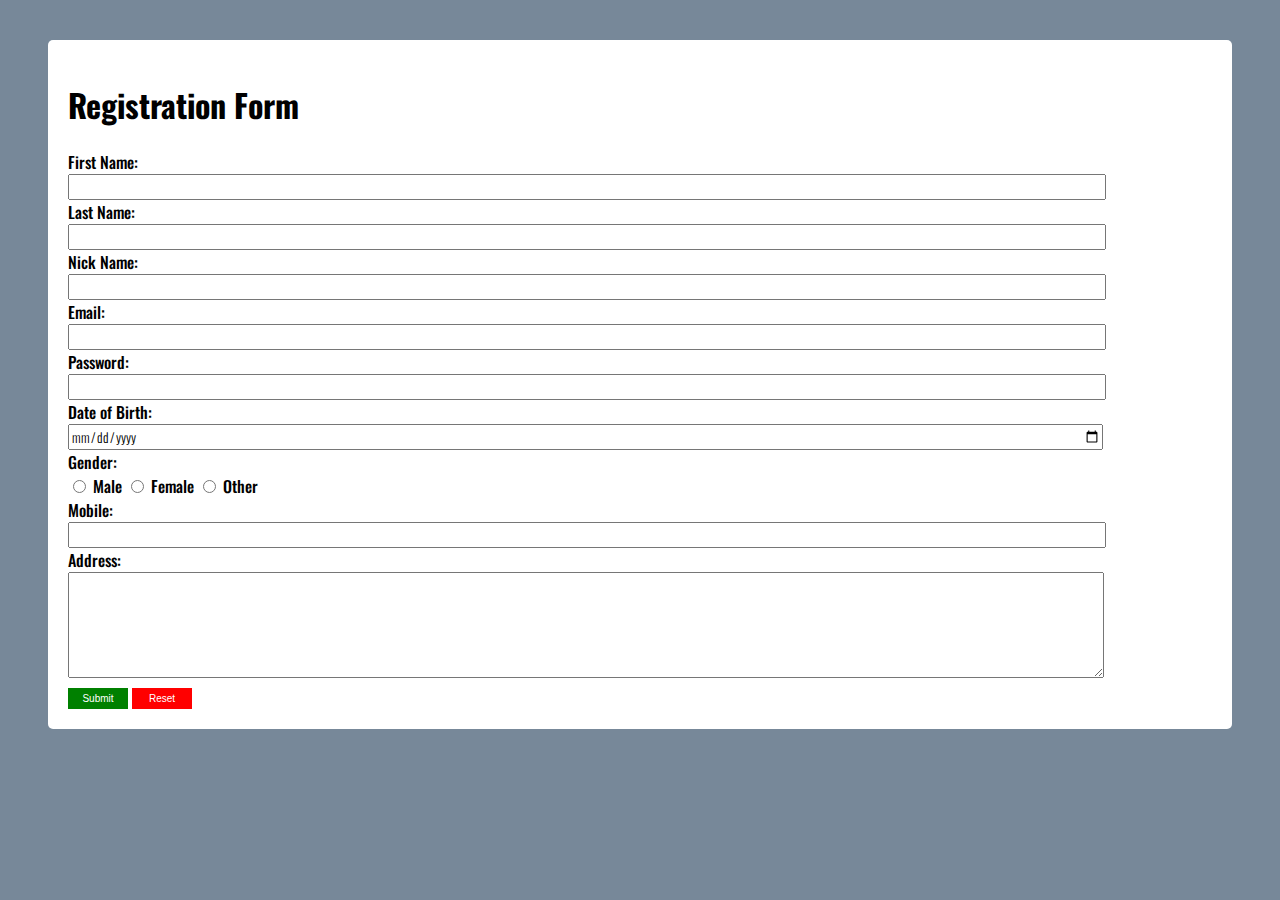
<file: form_css.html>
<!DOCTYPE html>

<html>
    <head>
        <title> Registration Form</title>
        <link rel ="stylesheet" href= "style.css" >
        <link rel="preconnect" href="https://fonts.googleapis.com">
        <link rel="preconnect" href="https://fonts.gstatic.com" crossorigin>
        <link href="https://fonts.googleapis.com/css2?family=Oswald:wght@200..700&display=swap" rel="stylesheet">
    </head>

    <body>
        <div class="container">
            <h1>Registration Form</h1>

            <form>
                First Name: <br> <input type="text" name="fname">
                <br>
                Last Name: <br> <input type="text" name="lname">
                <br>
                Nick Name: <br> <input type="text" name="nname">
                <br>
                Email: <br> <input type="email" name="email">
                <br>
                Password: <br> <input type="password" name="pass">
                <br>
                Date of Birth: <br> <input type="date" name="bday">
                <br>
                Gender: <br> <input type="radio" id="male" name="gender" value="male">
                        <label for="male">Male</label>
                        <input type="radio" id="female" name="gender" value="female">
                        <label for="female">Female</label>
                        <input type="radio" id="other" name="gender" value="female">
                        <label for="female">Other</label>

                <br>
                Mobile: <br> <input type="number" name="num">
                <br>
                Address: <br> <textarea name="Address" cols="30" rows="5"></textarea>
                <br>
                <input type="submit"> <input type="reset">
            </form>
        </div>
    </body>
</html>
</file>
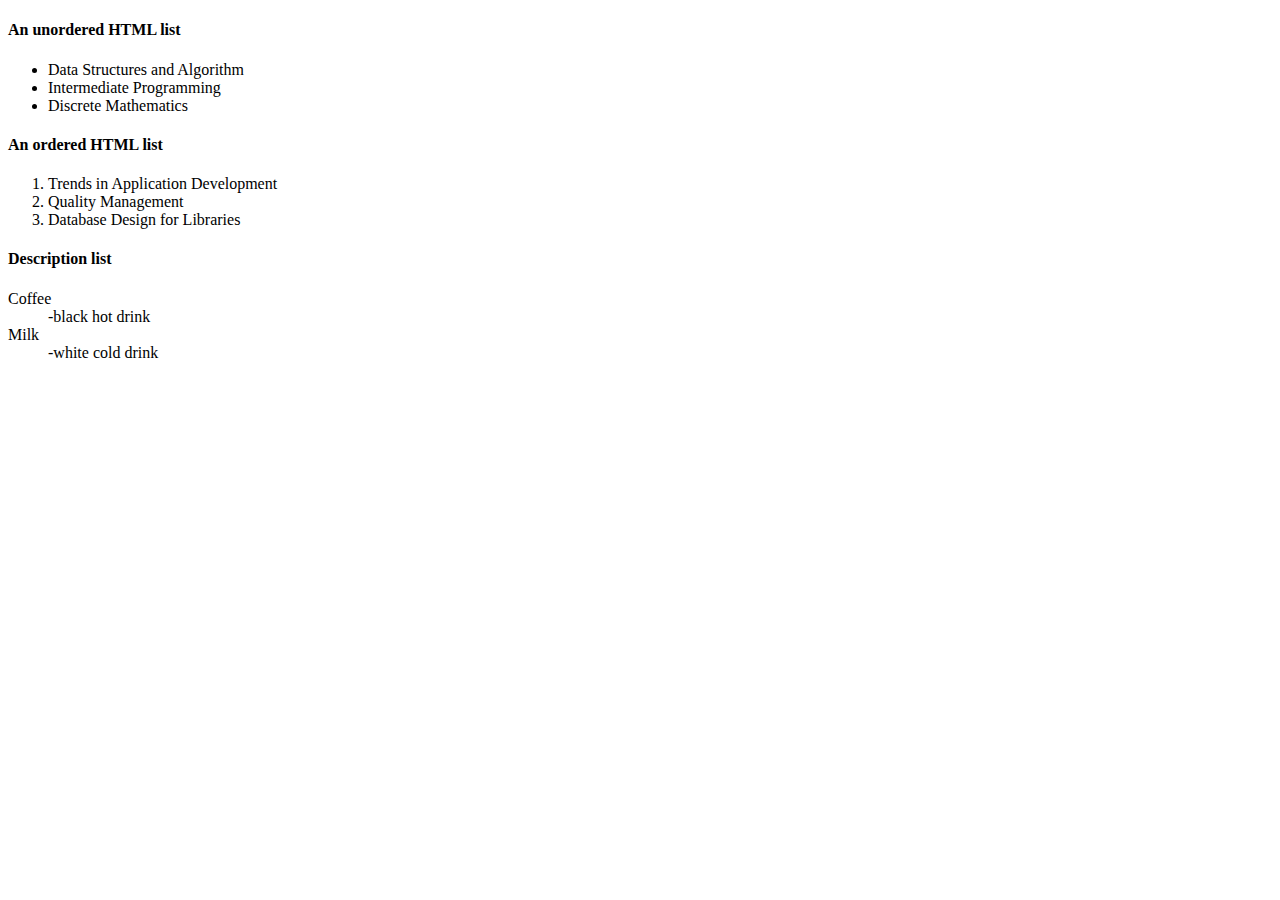
<file: List_tag.html>
<!DOCTYPE html>
<html>
    
    <head>
        <title> Lists Example </title>
    </head>
    
    <body>
        
        <!-- This is an unordered list -->
        <h4>An unordered HTML list</h4>
        <ul>
            <li>Data Structures and Algorithm</li>
            <li>Intermediate Programming</li>
            <li>Discrete Mathematics</li>
        </ul>
        
        <!-- This is an unordered list -->
        <h4>An ordered HTML list</h4>
        <ol>
            <li> Trends in Application Development</li>
            <li>Quality Management</li>
            <li>Database Design for Libraries</li>
        </ol>
    
    <!-- This is an unordered list -->
    <h4>Description list</h4>
        <dl>
            <dt> Coffee</dt>
        <dd>-black hot drink</dd>
            <dt> Milk </dt>
        <dd>-white cold drink</dd>
        </dl>
        
    </body>

</html>
</file>
<file: style.css>
body {
    background-color: lightslategray;
}

.container {
    width: auto;
    border-radius: 5px;
    padding: 20px;
    margin: 40px;
    background-color: white;
  }

form {
    font-family: 'Oswald';
    font-weight: 500;
    font-style: normal;
  }

h1 {
    font-family: 'Oswald';
    font-weight: 700;
    font-style: normal;
  }

input[type=text],
input[type=email],
input[type=password],
input[type=date],
input[type=number],
textarea {
    width: 90%;
    font-family: 'Oswald';
    font-weight: 300;
    font-style: normal;
}

input[type=submit],
input[type=reset] {
    width: 60px;
    border: none;
    padding: 5px 10px; 
    font-size: 10px;
    
}

input[type=submit] {
    background-color: green;
    color: white;

}
input[type=reset] {
    background-color: red;
    color: white;
}
</file>
